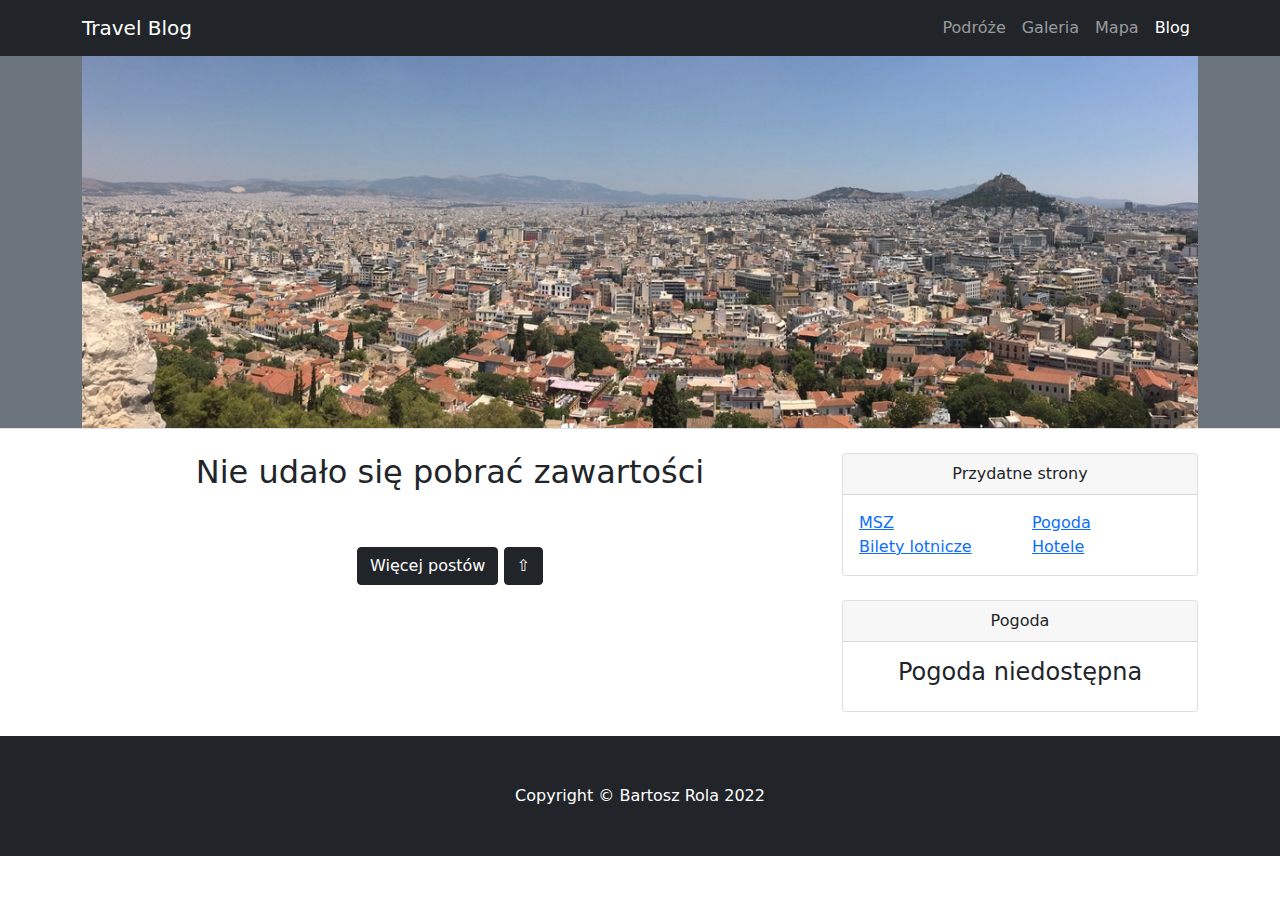
<file: project/index.html>
<!DOCTYPE html>
<html lang="pl">
    <head>
        <meta charset="utf-8" />
        <meta name="viewport" content="width=device-width, initial-scale=1, shrink-to-fit=no" />
        <meta name="description" content="" />
        <meta name="author" content="" />
        <title>Travel Blog</title>
        <!-- Favicon-->
        <link rel="icon" type="image/x-icon" href="assets/favicon.ico" />
        <!-- Core theme CSS (includes Bootstrap)-->
        <link href="css/styles.css" rel="stylesheet" />
    </head>
    <body onload="loadData();">
        <!-- Nawigacja -->
        <nav class="navbar navbar-expand-lg navbar-dark bg-dark">
            <div class="container">
                <a class="navbar-brand" href="index.html">Travel Blog</a>
                <button class="navbar-toggler" type="button" data-bs-toggle="collapse" data-bs-target="#navbarSupportedContent" aria-controls="navbarSupportedContent" aria-expanded="false" aria-label="Toggle navigation"><span class="navbar-toggler-icon"></span></button>
                <div class="collapse navbar-collapse" id="navbarSupportedContent">
                    <ul class="navbar-nav ms-auto mb-2 mb-lg-0">
                        <li class="nav-item"><a class="nav-link" href="podroze.html">Podróże</a></li>
                        <li class="nav-item"><a class="nav-link" href="galeria.html">Galeria</a></li>
                        <li class="nav-item"><a class="nav-link" href="mapa.html">Mapa</a></li>
                        <li class="nav-item"><a class="nav-link active" aria-current="page" href="index.html">Blog</a></li>
                    </ul>
                </div>
            </div>
        </nav>
        <!-- Wstęp z karuzelą -->
        <header class="bg-secondary border-bottom mb-4">
            <div class="container">
                <div id="carouselExampleSlidesOnly" class="carousel slide" data-bs-ride="carousel">
                    <div class="carousel-inner">
                        <div class="carousel-item active">
                            <img  src="assets/baner2.png" class="d-block w-100" alt="...">
                        </div>
                        <div class="carousel-item">
                            <img  src="assets/baner3.png" class="d-block w-100" alt="...">
                        </div>
                        <div class="carousel-item">
                            <img  src="assets/baner1.png" class="d-block w-100" alt="...">
                        </div>
                    </div>
                </div>
            </div>
        </header>
        <!-- Treść główna-->
        <div class="container">
            <div class="row">
                <div class="col-lg-8">
                    <!-- Lista postów -->
                    <div id="posts_list" ></div>
                    
                    
                    <!-- Przycisk dodawania postów i powrotu na górę strony -->
                    <div class="py-5 col-md-12 text-center">
                        <button type="button" class="btn btn-dark" onclick="loadData();">Więcej postów</button>
                        <button type="button" class="btn btn-dark text-right" onclick="naGore();">&#8679;</button>
                    </div>
                </div>
                <!-- Widgety boczne-->
                <div class="col-lg-4">
                    <!-- Widget linków -->
                    <div class="card mb-4">
                        <div class="card-header text-center">Przydatne strony</div>
                        <div class="card-body">
                            <div class="row">
                                <div class="col-sm-6">
                                    <ul class="list-unstyled mb-0">
                                        <li><a href="https://www.gov.pl/web/dyplomacja/informacje-dla-podrozujacych">MSZ</a></li>
                                        <li><a href="https://www.skyscanner.pl/">Bilety lotnicze</a></li>
                                    </ul>
                                </div>
                                <div class="col-sm-6">
                                    <ul class="list-unstyled mb-0">
                                        <li><a href="https://www.accuweather.com/">Pogoda</a></li>
                                        <li><a href="https://www.booking.com/index.pl.html">Hotele</a></li>
                                    </ul>
                                </div>
                            </div>
                        </div>
                    </div>
                    <!-- Widget pogody-->
                    <div class="card mb-4 text-center">
                        <div class="card-header">Pogoda</div>
                        <div class="weather-widget"></div>
                    </div>
                </div>
            </div>
        </div>
        <!-- Stopka -->
        <footer class="py-5 bg-dark">
            <div class="container"><p class="m-0 text-center text-white">Copyright &copy; Bartosz Rola 2022</p></div>
        </footer>
        <!-- Bootstrap core JS-->
        <script src="js/jquery-3.6.0.js"></script>
        <script src="https://cdn.jsdelivr.net/npm/bootstrap@5.1.3/dist/js/bootstrap.bundle.min.js"></script>
        <!-- Core theme JS-->
        <script src="js/scripts.js"></script>
        <script src="js/pogoda.js"></script>
    </body>
</html>
</file>
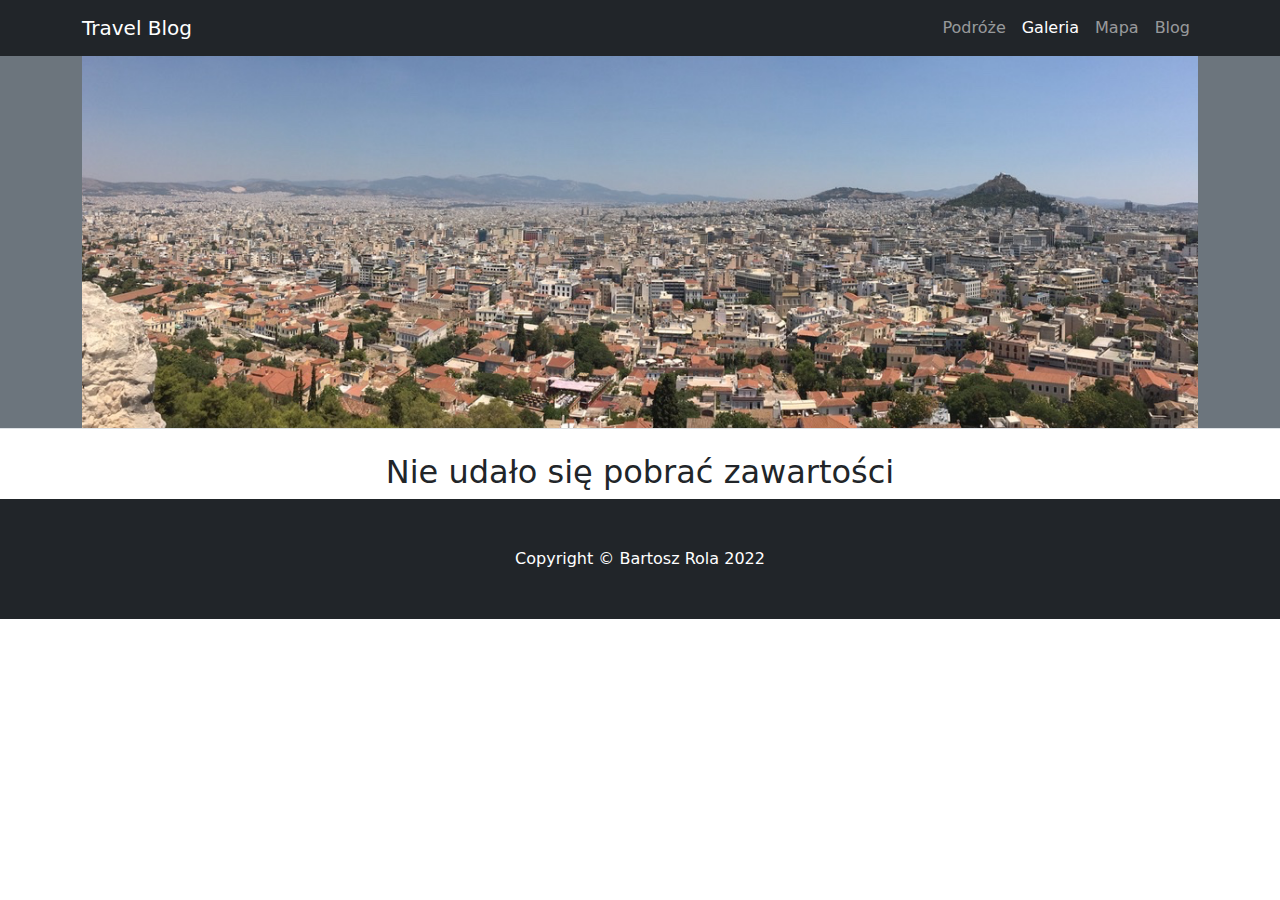
<file: project/galeria.html>
<!DOCTYPE html>
<html lang="pl">
    <head>
        <meta charset="utf-8" />
        <meta name="viewport" content="width=device-width, initial-scale=1, shrink-to-fit=no" />
        <meta name="description" content="" />
        <meta name="author" content="" />
        <title>Travel Blog</title>
        <!-- Favicon-->
        <link rel="icon" type="image/x-icon" href="assets/favicon.ico" />
        <!-- Core theme CSS (includes Bootstrap)-->
        <link href="css/styles.css" rel="stylesheet" />
        <link rel="stylesheet" href="css/lightbox.css" />
    </head>
    <body>
        <!-- Nawigacja -->
        <nav class="navbar navbar-expand-lg navbar-dark bg-dark">
            <div class="container">
                <a class="navbar-brand" href="index.html">Travel Blog</a>
                <button class="navbar-toggler" type="button" data-bs-toggle="collapse" data-bs-target="#navbarSupportedContent" aria-controls="navbarSupportedContent" aria-expanded="false" aria-label="Toggle navigation"><span class="navbar-toggler-icon"></span></button>
                <div class="collapse navbar-collapse" id="navbarSupportedContent">
                    <ul class="navbar-nav ms-auto mb-2 mb-lg-0">
                        <li class="nav-item"><a class="nav-link" href="podroze.html">Podróże</a></li>
                        <li class="nav-item"><a class="nav-link active" aria-current="page" href="galeria.html">Galeria</a></li>
                        <li class="nav-item"><a class="nav-link" href="mapa.html">Mapa</a></li>
                        <li class="nav-item"><a class="nav-link" href="index.html">Blog</a></li>
                    </ul>
                </div>
            </div>
        </nav>
        <!-- Wstęp z karuzelą -->
        <header class="bg-secondary border-bottom mb-4">
            <div class="container">
                <div id="carouselExampleSlidesOnly" class="carousel slide" data-bs-ride="carousel">
                    <div class="carousel-inner">
                        <div class="carousel-item active">
                            <img  src="assets/baner2.png" class="d-block w-100" alt="...">
                        </div>
                        <div class="carousel-item">
                            <img  src="assets/baner3.png" class="d-block w-100" alt="...">
                        </div>
                        <div class="carousel-item">
                            <img  src="assets/baner1.png" class="d-block w-100" alt="...">
                        </div>
                    </div>
                </div>
            </div>
        </header>
        <!-- Treść główna -->
        <div class="container" id="galeria">
            
        </div>
        <!-- Stopka -->
        <footer class="py-5 bg-dark">
            <div class="container"><p class="m-0 text-center text-white">Copyright &copy; Bartosz Rola 2022</p></div>
        </footer>
        <!-- Bootstrap core JS-->
        <script src="js/jquery-3.6.0.js"></script>
        <script src="https://cdn.jsdelivr.net/npm/bootstrap@5.1.3/dist/js/bootstrap.bundle.min.js"></script>
        <!-- Core theme JS-->
        <script src="js/scripts.js"></script>
        <!-- Lightbox -->
        <script src="js/lightbox.js"></script>
        <script src="js/galeria.js"></script>
    </body>
</html>
</file>
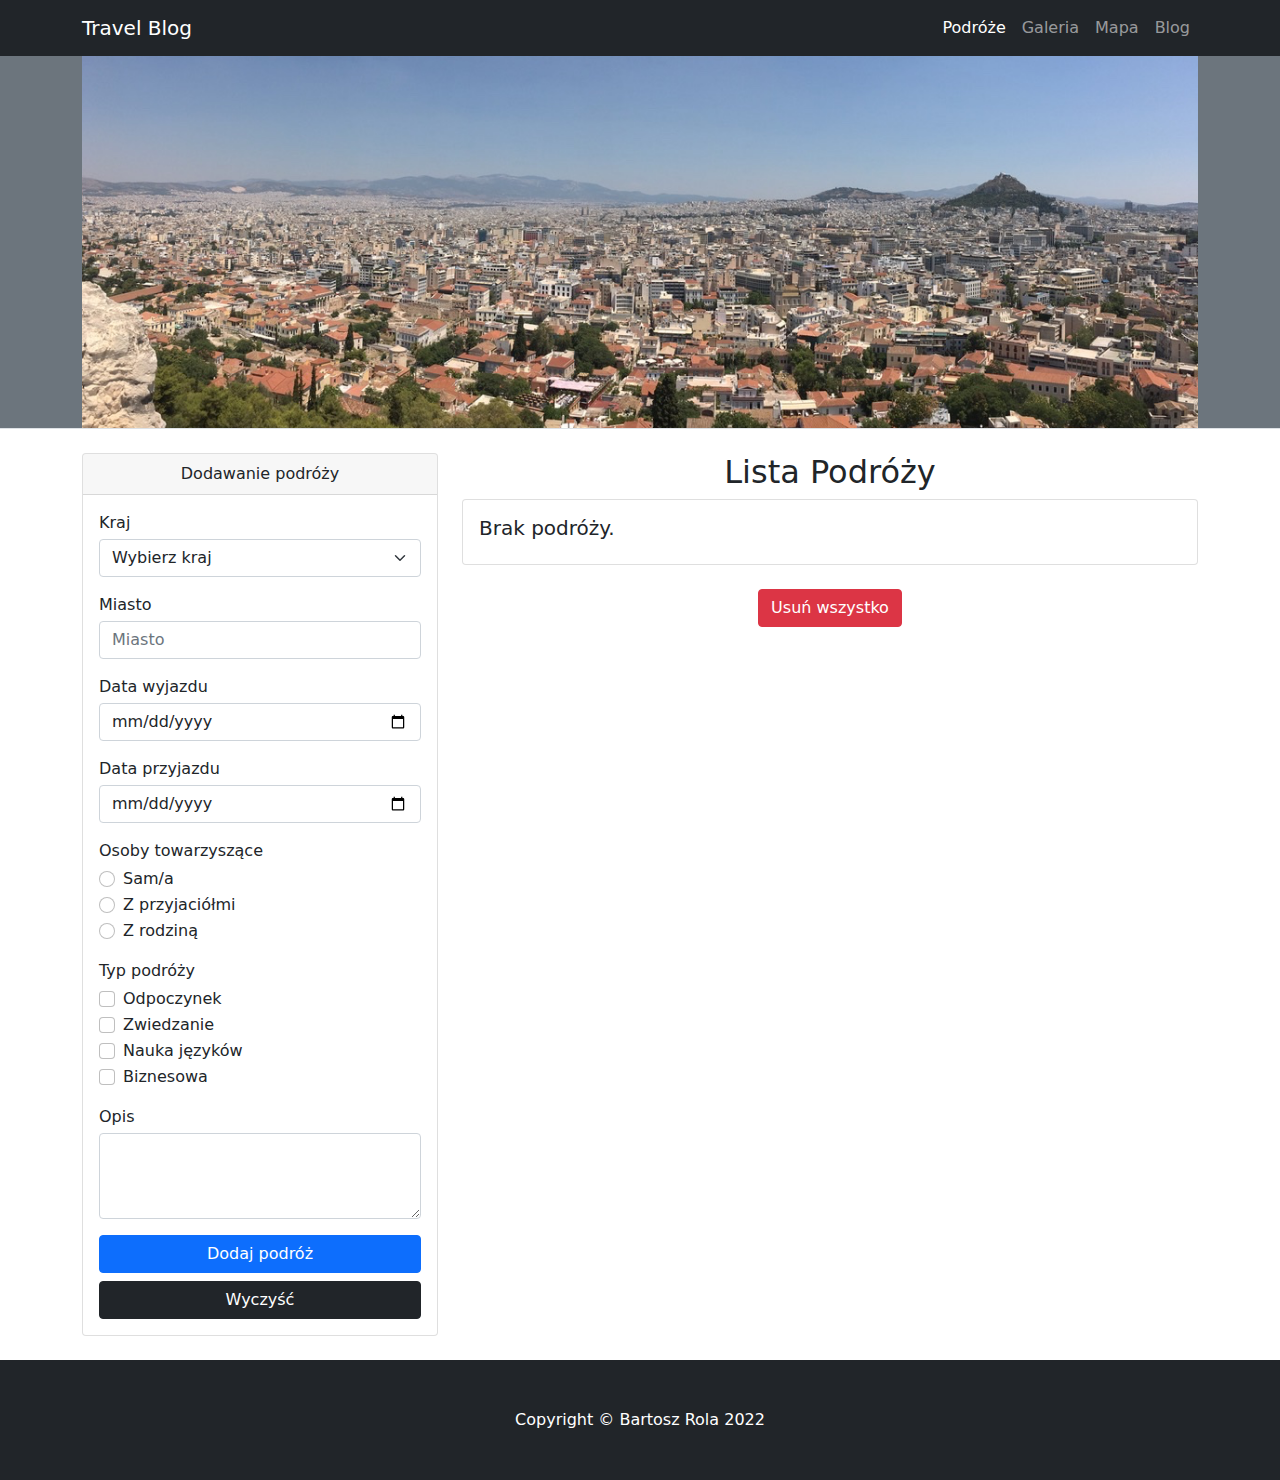
<file: project/podroze.html>
<!DOCTYPE html>
<html lang="pl">
    <head>
        <meta charset="utf-8" />
        <meta name="viewport" content="width=device-width, initial-scale=1, shrink-to-fit=no" />
        <meta name="description" content="" />
        <meta name="author" content="" />
        <title>Travel Blog</title>
        <!-- Favicon-->
        <link rel="icon" type="image/x-icon" href="assets/favicon.ico" />
        <!-- Core theme CSS (includes Bootstrap)-->
        <link href="css/styles.css" rel="stylesheet" />
    </head>
    <body onload="pokazPodroze();">
        <!-- Nawigacja -->
        <nav class="navbar navbar-expand-lg navbar-dark bg-dark">
            <div class="container">
                <a class="navbar-brand" href="index.html">Travel Blog</a>
                <button class="navbar-toggler" type="button" data-bs-toggle="collapse" data-bs-target="#navbarSupportedContent" aria-controls="navbarSupportedContent" aria-expanded="false" aria-label="Toggle navigation"><span class="navbar-toggler-icon"></span></button>
                <div class="collapse navbar-collapse" id="navbarSupportedContent">
                    <ul class="navbar-nav ms-auto mb-2 mb-lg-0">
                        <li class="nav-item"><a class="nav-link active" aria-current="page" href="podroze.html">Podróże</a></li>
                        <li class="nav-item"><a class="nav-link" href="galeria.html">Galeria</a></li>
                        <li class="nav-item"><a class="nav-link" href="mapa.html">Mapa</a></li>
                        <li class="nav-item"><a class="nav-link" href="index.html">Blog</a></li>
                    </ul>
                </div>
            </div>
        </nav>
        <!-- Wstęp z karuzelą -->
        <header class="bg-secondary border-bottom mb-4">
            <div class="container">
                <div id="carouselExampleSlidesOnly" class="carousel slide" data-bs-ride="carousel">
                    <div class="carousel-inner">
                        <div class="carousel-item active">
                            <img  src="assets/baner2.png" class="d-block w-100" alt="...">
                        </div>
                        <div class="carousel-item">
                            <img  src="assets/baner3.png" class="d-block w-100" alt="...">
                        </div>
                        <div class="carousel-item">
                            <img  src="assets/baner1.png" class="d-block w-100" alt="...">
                        </div>
                    </div>
                </div>
            </div>
        </header>
        <!-- Treść główna -->
        <div class="container">
            <div class="row">
                <div class="col-lg-4">
                    <div class="card mb-4">
                        <div class="card-header text-center" id="tytul">Dodawanie podróży</div>
                        <div class="card-body">
                            <!-- Formularz -->
                            <form method="post" action="javascript:sprawdz(0);" id="formularz">
                                <div class="form-group mb-3">
                                    <label for="kraj">Kraj</label>
                                    <!-- Select - koniec na linii 254 -->
                                    <select class="form-select mt-1" aria-label="Kraj" id="kraj">
                                        <option selected>Wybierz kraj</option>
                                        <option value="Afganistan">Afganistan</option>
                                        <option value="Albania">Albania</option>
                                        <option value="Algieria">Algieria</option>
                                        <option value="Andora">Andora</option>
                                        <option value="Angola">Angola</option>
                                        <option value="Antigua and Barbuda">Antigua and Barbuda</option>
                                        <option value="Arabia Saudyjska">Arabia Saudyjska</option>
                                        <option value="Argentyna">Argentyna</option>
                                        <option value="Armenia">Armenia</option>
                                        <option value="Australia">Australia</option>
                                        <option value="Austria">Austria</option>
                                        <option value="Azerbejdżan">Azerbejdżan</option>
                                        <option value="Bahamy">Bahamy</option>
                                        <option value="Bahrajn">Bahrajn</option>
                                        <option value="Bangladesz">Bangladesz</option>
                                        <option value="Barbados">Barbados</option>
                                        <option value="Belgia">Belgia</option>
                                        <option value="Belize">Belize</option>
                                        <option value="Benin">Benin</option>
                                        <option value="Bhutan">Bhutan</option>
                                        <option value="Boliwia">Boliwia</option>
                                        <option value="Bośnia i Hercegowina">Bośnia i Hercegowina</option>
                                        <option value="Botswana">Botswana</option>
                                        <option value="Brazylia">Brazylia</option>
                                        <option value="Brunei">Brunei</option>
                                        <option value="Bułgaria">Bułgaria</option>
                                        <option value="Burkina Faso">Burkina Faso</option>
                                        <option value="Burundi">Burundi</option>
                                        <option value="Chile">Chile</option>
                                        <option value="Chiny">Chiny</option>
                                        <option value="Chorwacja">Chorwacja</option>
                                        <option value="Cypr">Cypr</option>
                                        <option value="Czad">Czad</option>
                                        <option value="Czarnogóra">Czarnogóra</option>
                                        <option value="Czechy">Czechy</option>
                                        <option value="Dania">Dania</option>
                                        <option value="Demokratyczna Republika Konga">Demokratyczna Republika Konga</option>
                                        <option value="Dominika">Dominika</option>
                                        <option value="Dominikana">Dominikana</option>
                                        <option value="Dżibuti">Dżibuti</option>
                                        <option value="Egipt">Egipt</option>
                                        <option value="Ekwador">Ekwador</option>
                                        <option value="Erytrea">Erytrea</option>
                                        <option value="Estonia">Estonia</option>
                                        <option value="Etiopia">Etiopia</option>
                                        <option value="Fidżi">Fidżi</option>
                                        <option value="Filipiny">Filipiny</option>
                                        <option value="Finlandia">Finlandia</option>
                                        <option value="Francja">Francja</option>
                                        <option value="Gabon">Gabon</option>
                                        <option value="Gambia">Gambia</option>
                                        <option value="Ghana">Ghana</option>
                                        <option value="Grecja">Grecja</option>
                                        <option value="Grenada">Grenada</option>
                                        <option value="Gruzja">Gruzja</option>
                                        <option value="Gujana">Gujana</option>
                                        <option value="Gwatemala">Gwatemala</option>
                                        <option value="Gwinea">Gwinea</option>
                                        <option value="Gwinea Bissau">Gwinea Bissau</option>
                                        <option value="Gwinea Równikowa">Gwinea Równikowa</option>
                                        <option value="Haiti">Haiti</option>
                                        <option value="Hiszpania">Hiszpania</option>
                                        <option value="Holandia">Holandia</option>
                                        <option value="Honduras">Honduras</option>
                                        <option value="Hong Kong">Hong Kong</option>
                                        <option value="Honduras">Honduras</option>
                                        <option value="Indie">Indie</option>
                                        <option value="Indonezja">Indonezja</option>
                                        <option value="Irak">Irak</option>
                                        <option value="Iran">Iran</option>
                                        <option value="Irlandia">Irlandia</option>
                                        <option value="Islandia">Islandia</option>
                                        <option value="Izrael">Izrael</option>
                                        <option value="Jamajka">Jamajka</option>
                                        <option value="Japonia">Japonia</option>
                                        <option value="Jemen">Jemen</option>
                                        <option value="Jordania">Jordania</option>
                                        <option value="Kambodża">Kambodża</option>
                                        <option value="Kamerun">Kamerun</option>
                                        <option value="Kanada">Kanada</option>
                                        <option value="Katar">Katar</option>
                                        <option value="Kazachstan">Kazachstan</option>
                                        <option value="Kenia">Kenia</option>
                                        <option value="Kirgistan">Kirgistan</option>
                                        <option value="Kiribati">Kiribati</option>
                                        <option value="Kolumbia">Kolumbia</option>
                                        <option value="Komory">Komory</option>
                                        <option value="Kongo">Kongo</option>
                                        <option value="Korea Południowa">Korea Południowa</option>
                                        <option value="Korea Połnocna">Korea Północna</option>
                                        <option value="Kostaryka">Kostaryka</option>
                                        <option value="Kuba">Kuba</option>
                                        <option value="Laos">Laos</option>
                                        <option value="Lesotho">Lesotho</option>
                                        <option value="Liban">Liban</option>
                                        <option value="Liberia">Liberia</option>
                                        <option value="Liechtenstein">Liechtenstein</option>
                                        <option value="Litwa">Litwa</option>
                                        <option value="Luksembourg">Luksembourg</option>
                                        <option value="Łotwa">Łotwa</option>
                                        <option value="Macedonia Północna">Macedonia Północna</option>
                                        <option value="Madagaskar">Madagaskar</option>
                                        <option value="Malawi">Malawi</option>
                                        <option value="Malediwy">Malediwy</option>
                                        <option value="Malezja">Malezja</option>
                                        <option value="Mali">Mali</option>
                                        <option value="Malta">Malta</option>
                                        <option value="Maroko">Maroko</option>
                                        <option value="Mauretania">Mauretania</option>
                                        <option value="Mauritius">Mauritius</option>
                                        <option value="Meksyk">Mexico</option>
                                        <option value="Mikronezja">Mikronezja</option>
                                        <option value="Mjanma">Mjanma</option>
                                        <option value="Mołdawia">Mołdawia</option>
                                        <option value="Monako">Monako</option>
                                        <option value="Mongolia">Mongolia</option>
                                        <option value="Mozambik">Mozambik</option>
                                        <option value="Namibia">Namibia</option>
                                        <option value="Nauru">Nauru</option>
                                        <option value="Nepal">Nepal</option>
                                        <option value="Niemcy">Niemcy</option>
                                        <option value="Niger">Niger</option>
                                        <option value="Nigeria">Nigeria</option>
                                        <option value="Nikaragua">Nikaragua</option>
                                        <option value="Norwegia">Norwegia</option>
                                        <option value="Nowa Zelandia">Nowa Zelandia</option>
                                        <option value="Oman">Oman</option>
                                        <option value="Pakistan">Pakistan</option>
                                        <option value="Palau">Palau</option>
                                        <option value="Panama">Panama</option>
                                        <option value="Papua-Nowa Gwinea">Papua-Nowa Gwinea</option>
                                        <option value="Paragwaj">Paragwaj</option>
                                        <option value="Peru">Peru</option>
                                        <option value="Polska">Polska</option>
                                        <option value="Połudiowa Afryka">Południwa Afryka</option>
                                        <option value="Portugalia">Portugalia</option>
                                        <option value="Republika Środkowoafrykańska">Republika Środkowoafrykańska</option>
                                        <option value="Republika Zielonego Przylądka">Republika Zielonego Przylądka</option>
                                        <option value="Rosja">Rosja</option>
                                        <option value="Rumunia">Rumunia</option>
                                        <option value="Rwanda">Rwanda</option>
                                        <option value="Saint Kitts i Nevis">Saint Kitts i Nevis</option> 
                                        <option value="Saint Lucia">Saint Lucia</option>
                                        <option value="Saint Vincent i Grenadyny">Saint Vincent i Grenadyny</option>
                                        <option value="Salwador">Salwador</option>
                                        <option value="Samoa">Samoa</option>
                                        <option value="San Marino">San Marino</option>
                                        <option value="Senegal">Senegal</option>
                                        <option value="Serbia">Serbia</option> 
                                        <option value="Seszele">Seszele</option>
                                        <option value="Sierra">Sierra Leone</option>
                                        <option value="Singapur">Singapur</option>
                                        <option value="Słowacja">Słowacja</option>
                                        <option value="Słowenia">Słowenia</option>
                                        <option value="Somalia">Somalia</option>
                                        <option value="Sri Lanka">Sri Lanka</option>
                                        <option value="Stany Zjednaczone">Stany Zjednaczone</option>
                                        <option value="Sudan">Sudan</option>
                                        <option value="Sudan Południowy">Sudan Południowy</option>
                                        <option value="Surinam">Surinam</option>
                                        <option value="Syria">Syria</option>
                                        <option value="Szwajcaria">Szwajcaria</option>
                                        <option value="Szwecja">Szwecja</option>
                                        <option value="Tajwan">Tajwan</option>
                                        <option value="Tadżykistan">Tadżykistan</option>
                                        <option value="Tajlandia">Tajlandia</option>
                                        <option value="Tanzania">Tanzania</option>
                                        <option value="Timor Wschodni">Timor Wschodni</option>
                                        <option value="Togo">Togo</option>
                                        <option value="Tonga">Tonga</option>
                                        <option value="Trynidad i Tobago">Trynidad i Tobago</option>
                                        <option value="Tunezja">Tunezja</option>
                                        <option value="Turcja">Turcja</option>
                                        <option value="Turkmenistan">Turkmenistan</option>
                                        <option value="Tuvalu">Tuvalu</option>
                                        <option value="Uganda">Uganda</option>
                                        <option value="Ukraina">Ukraina</option>
                                        <option value="Urugwaj">Urugwaj</option>
                                        <option value="Uzbekistan">Uzbekistan</option>
                                        <option value="Vanuatu">Vanuatu</option>
                                        <option value="Watykan">Watykan</option>
                                        <option value="Wenezuela">Wenezuela</option>
                                        <option value="Węgry">Węgry</option>
                                        <option value="Wielka Brytania">Wielka Brytania</option>
                                        <option value="Wietnam">Wietnam</option>
                                        <option value="Włochy">Włochy</option>
                                        <option value="Wybrzeże Kości Słoniowej">Wybrzeże Kości Słoniowej</option>
                                        <option value="Wyspy Marshalla">Wyspy Marshalla</option>
                                        <option value="Wyspy Salomona">Wyspy Salomona</option>
                                        <option value="Wyspy Świętego Tomasza i Książęca">Wyspy Świętego Tomasza i Książęca</option>
                                        <option value="Zambia">Zambia</option>
                                        <option value="Zimbabwe">Zimbabwe</option>
                                        <option value="Zjednaczone Emiraty Arabskie">Zjednaczone Emiraty Arabskie</option>
                                    </select>
                                    <div id="kraj_error" class="small text-danger"></div>
                                </div>
                               
                                <div class="form-group mb-3">
                                    <label for="miasto">Miasto</label>
                                    <input type="text" class="form-control mt-1" id="miasto" placeholder="Miasto">
                                    <div id="miasto_error" class="small text-danger"></div>
                                </div>
                                <div class="form-group mb-3">
                                    <label for="dataw">Data wyjazdu</label>
                                    <input type="date" class="form-control mt-1" id="dataw">
                                    <div id="dataw_error" class="small text-danger"></div>
                                </div>
                                <div class="form-group mb-3">
                                    <label for="datap">Data przyjazdu</label>
                                    <input type="date" class="form-control mt-1" id="datap">
                                    <div id="datap_error" class="small text-danger"></div>
                                </div>
                                <div>Osoby towarzyszące</div>
                                <div class="form-check mt-1">
                                    <input class="form-check-input" type="radio" name="zkim" id="sam" value="samotna">
                                    <label class="form-check-label" for="sam">Sam/a</label>
                                    
                                </div>
                                <div class="form-check">
                                    <input class="form-check-input" type="radio" name="zkim" id="przyjaciele" value="z przyjaciółmi">
                                    <label class="form-check-label" for="przyjaciele">Z przyjaciółmi</label>
                                </div>
                                <div class="form-check mb-3">
                                    <input class="form-check-input" type="radio" name="zkim" id="rodzina" value="z rodziną">
                                    <label class="form-check-label" for="rodzina">Z rodziną</label>
                                </div>
                                <div id="zkim_error" class="small text-danger"></div>
                                <div>Typ podróży</div>
                                <div class="form-check mt-1">
                                    <input class="form-check-input" type="checkbox" value="Odpoczynek" id="odpoczynek">
                                    <label class="form-check-label" for="odpoczynek">Odpoczynek</label>
                                </div>
                                <div class="form-check">
                                    <input class="form-check-input" type="checkbox" value="Zwiedzanie" id="zwiedzanie">
                                    <label class="form-check-label" for="zwiedzanie">Zwiedzanie</label>
                                </div>
                                <div class="form-check">
                                    <input class="form-check-input" type="checkbox" value="Nauka języków" id="jezyki">
                                    <label class="form-check-label" for="jezyki">Nauka języków</label>
                                </div>
                                <div class="form-check mb-3">
                                    <input class="form-check-input" type="checkbox" value="Biznesowa" id="biznes">
                                    <label class="form-check-label" for="biznes">Biznesowa</label>
                                </div>
                                <div id="typ_error" class="small text-danger"></div>
                                <div class="form-group mb-3">
                                    <label for="opis">Opis</label>
                                    <textarea class="form-control mt-1" id="opis" rows="3"></textarea>
                                    <div id="opis_error" class="small text-danger"></div>
                                </div>
                             
                                <div class="d-grid gap-2" id="przyciski">
                                    <button class="btn btn-primary btn-block" type="submit">Dodaj podróż</button>
                                    <button class="btn btn-dark btn-block" type="reset">Wyczyść</button>
                                </div>

                            </form>
                        </div>
                    </div>
                </div>
                <!-- Lista Podróży -->
                <div class="col-lg-8">
                    <p class="h2 text-center">Lista Podróży</p>
                    <div id="podroze"> </div>
                    <div class="text-center">
                        <button class="btn btn-danger text-center mb-4" onclick="usunPodroze();">Usuń wszystko</button>
                    </div>
                </div>
            </div>
        </div>
        <!-- Stopka -->
        <footer class="py-5 bg-dark">
            <div class="container"><p class="m-0 text-center text-white">Copyright &copy; Bartosz Rola 2022</p></div>
        </footer>
        <!-- Bootstrap core JS-->
        <script src="js/jquery-3.6.0.js"></script>
        <script src="https://cdn.jsdelivr.net/npm/bootstrap@5.1.3/dist/js/bootstrap.bundle.min.js"></script>
        <!-- Core theme JS-->
        <script src="js/scripts.js"></script>
        <script src="js/formularz.js"></script>
    </body>
</html>
</file>
